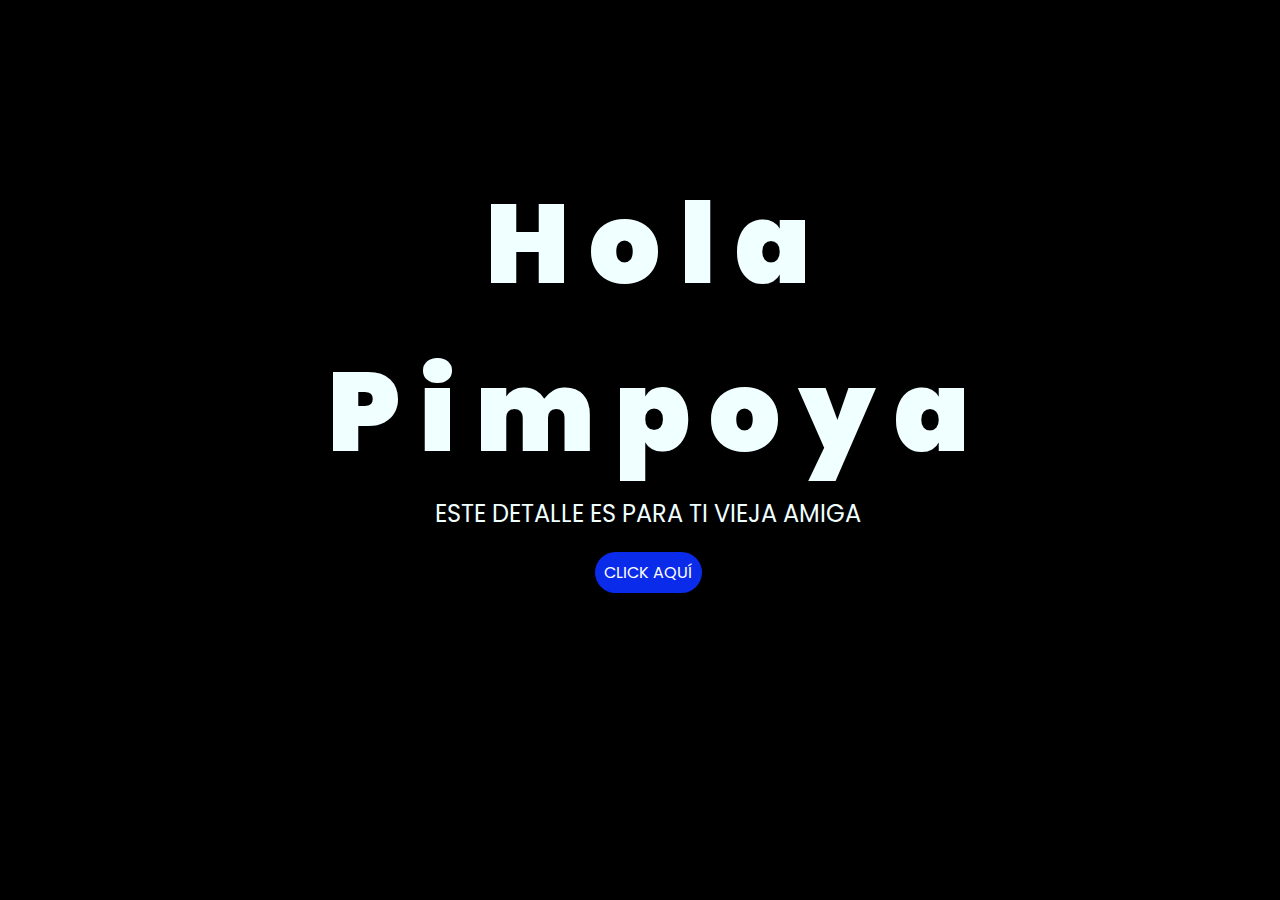
<file: index.html>
<!DOCTYPE html>
<html lang="es">

<head>
    <meta charset="UTF-8">
    <meta http-equiv="X-UA-Compatible" content="IE=edge">
    <meta name="viewport" content="width=device-width, initial-scale=1.0">
    <link rel="stylesheet" href="style.css">
    <link rel="icon" href="flowers.png" type="image/x-icon">
    <title>Flowers</title>
</head>

<body>
    <div class="greetings">
        <span>H</span>
        <span>o</span>
        <span>l</span>
        <span>a</span>
    </div>
    <div class="greetings2">
        <span>P</span>
        <span>i</span>
        <span>m</span>
        <span>p</span>
        <span>o</span>
        <span>y</span>
        <span>a</span>
    </div>
    <div class="description">
        <span>ESTE DETALLE ES PARA TI VIEJA AMIGA</span>
    </div>
    <div class="button">
        <button class="botones">
            <a href="flower.html" style="color: #fff;">CLICK AQUÍ</a>
        </button>
    </div>

</body>

</html>
</file>
<file: style.css>
@import url('https://fonts.googleapis.com/css2?family=Poppins:ital,wght@0,500;1,900&display=swap');
*{
    font-family: 'Poppins',cursive;
}
body{
    color: azure;
    width: 100%;
    height: 82vh;
    display: flex;
    flex-direction: column;
    align-items: center;
    justify-content: center;
    background-color: black;
    /* padding-top: -30; */
}

.botones{
    padding: 9px;
    border-radius: 80px;
    background-color: transparent;
    border: none;
}

.botones a{
    background-color: #0a2be9;
    padding: 9px;
    border-radius: 80px;
    -webkit-border-radius: 80px;
    -moz-border-radius: 80px;
    -ms-border-radius: 80px;
    -o-border-radius: 80px;

}

.botones a:focus{
    background-color: rgb(50, 194, 194);
}

.greetings{
    font-size: 7rem;
    font-weight: 900;
}
.greetings > span{
    animation: glow 2.5s ease-in-out infinite;
}
@keyframes glow{
    0%, 100%{
        color: #fff;
        text-shadow: 0 0 12px #39c6d6, 0 0 50px #39c6d6, 0 0 100px #39c6d6;
    }
    10%, 90%{
        color: #111;
        text-shadow: none;
    }
}
.greetings > span:nth-child(2){
    animation-delay: .2s ;
}
.greetings > span:nth-child(3){
    animation-delay: .4s ;
}
.greetings > span:nth-child(4){
    animation-delay: .6s;
}
.greetings > span:nth-child(5){
    animation-delay: .1s;
}

.greetings2{
    font-size: 7rem;
    font-weight: 900;
}
.greetings2 > span{
    animation: glow 2.5s ease-in-out infinite;
}
@keyframes glow{
    0%, 100%{
        color: #fff;
        text-shadow: 0 0 12px #39c6d6, 0 0 50px #39c6d6, 0 0 100px #39c6d6;
    }
    10%, 90%{
        color: #111;
        text-shadow: none;
    }
}
.greetings2 > span:nth-child(2){
    animation-delay: .2s ;
}
.greetings2 > span:nth-child(3){
    animation-delay: .3s ;
}
.greetings2 > span:nth-child(4){
    animation-delay: .4s;
}
.greetings2 > span:nth-child(5){
    animation-delay: .5s;
}
.greetings2 > span:nth-child(6){
    animation-delay: .6s ;
}
.greetings2 > span:nth-child(7){
    animation-delay: .7s ;
}
.greetings2 > span:nth-child(8){
    animation-delay: .8s ;
}
.greetings2 > span:nth-child(9){
    animation-delay: 1s;
}

.description{
    font-size: 1.5rem;
    margin-bottom: 20px;
    text-align: center;
}

.button a{
    text-decoration: none;
    font-size: 1rem;
    color: #111;
}

@media screen and (max-width:574px){
    .greetings{
        display: block;
        font-size: 4rem;
        font-weight: 800;
        text-align: center;
    }
    .greetings2{
        display: block;
        font-size: 4rem;
        font-weight: 800;
        text-align: center;
    }
    .description{
        font-size: 2rem;
    }
    
    .button a{
        font-size: 1rem;
    }
}
</file>
